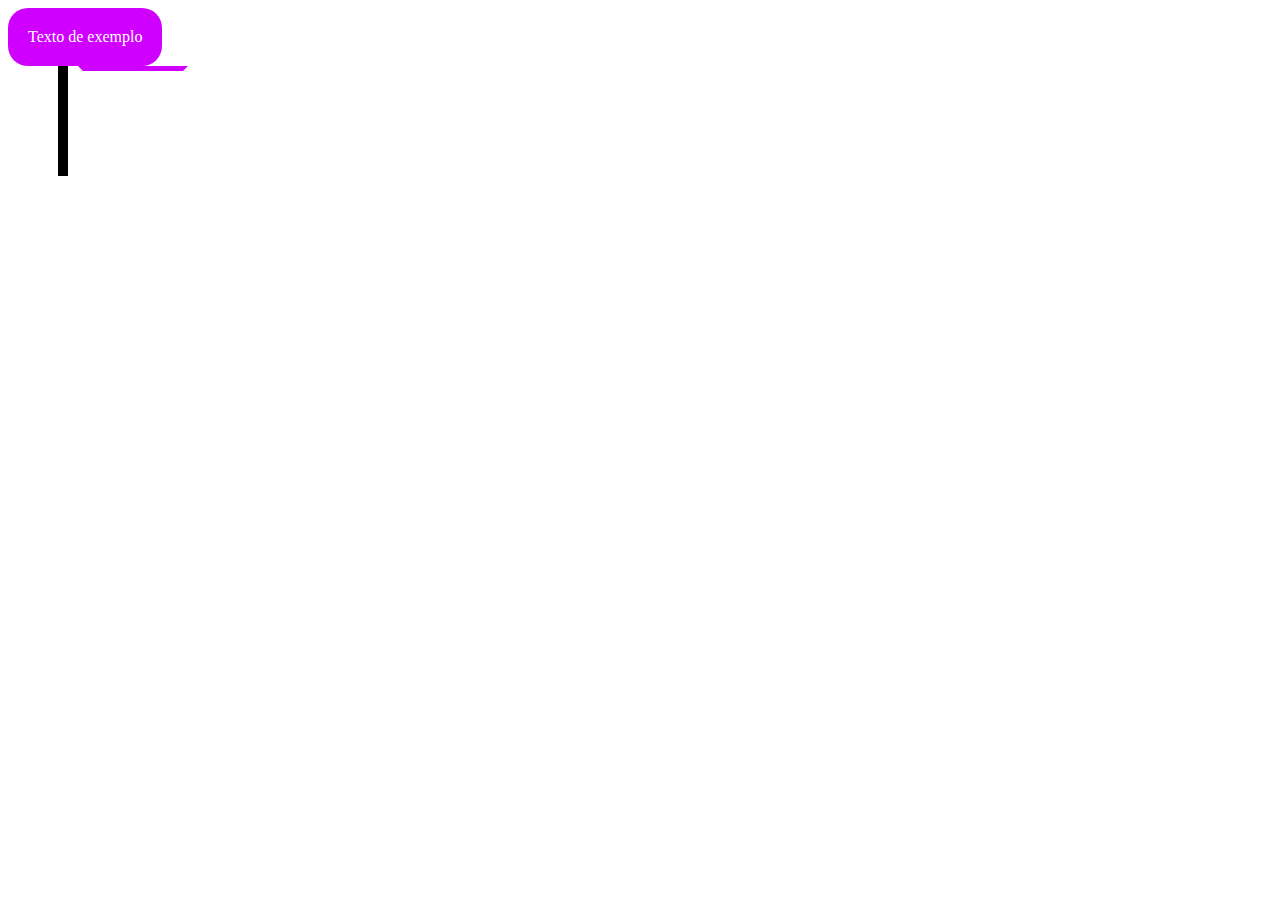
<file: test.html>
<!DOCTYPE html>
<html lang="en">
<head>
    <meta charset="UTF-8">
    <meta name="viewport" content="width=device-width, initial-scale=1.0">
    <title>Document</title>
    <link rel="stylesheet" href="flex.css">
</head>
<body>
    <div class="balao"> Texto de exemplo</div>
    <div class="balao2"> </div>
</body>
    
</html>
</file>
<file: flex.css>
.balao {
    background-color: rgb(208, 0, 255);
    display: inline-block;
    padding: 20px;
    color: #FFF;
    border-radius: 20px;
}
/*Para deixar a seta abaixo a esquerda*/
.balao::after {
    content: '';
    position: absolute;
    display: block; 
    margin-top: 20px;
    width: 100px;

    margin-left: 50px;
    border: solid 5px;
    border-color: rgb(208, 0, 255) transparent transparent transparent;
}
.balao2::after {
    content: '';
    position: absolute;
    display: block; 
    margin-top: 20x;
    height: 100px;
    margin-left: 50px;
    border: solid 5px;
    /* border-color: rgb(208, 0, 255) transparent transparent transparent; */
}

/* 

.balao::after{
   content: '';
   display: inline-block;
   position: absolute;
   margin-left: 20px;
   top: 25px;
   border: 20px solid;
   border-color: transparent transparent transparent #FF0000;
} */
</file>
